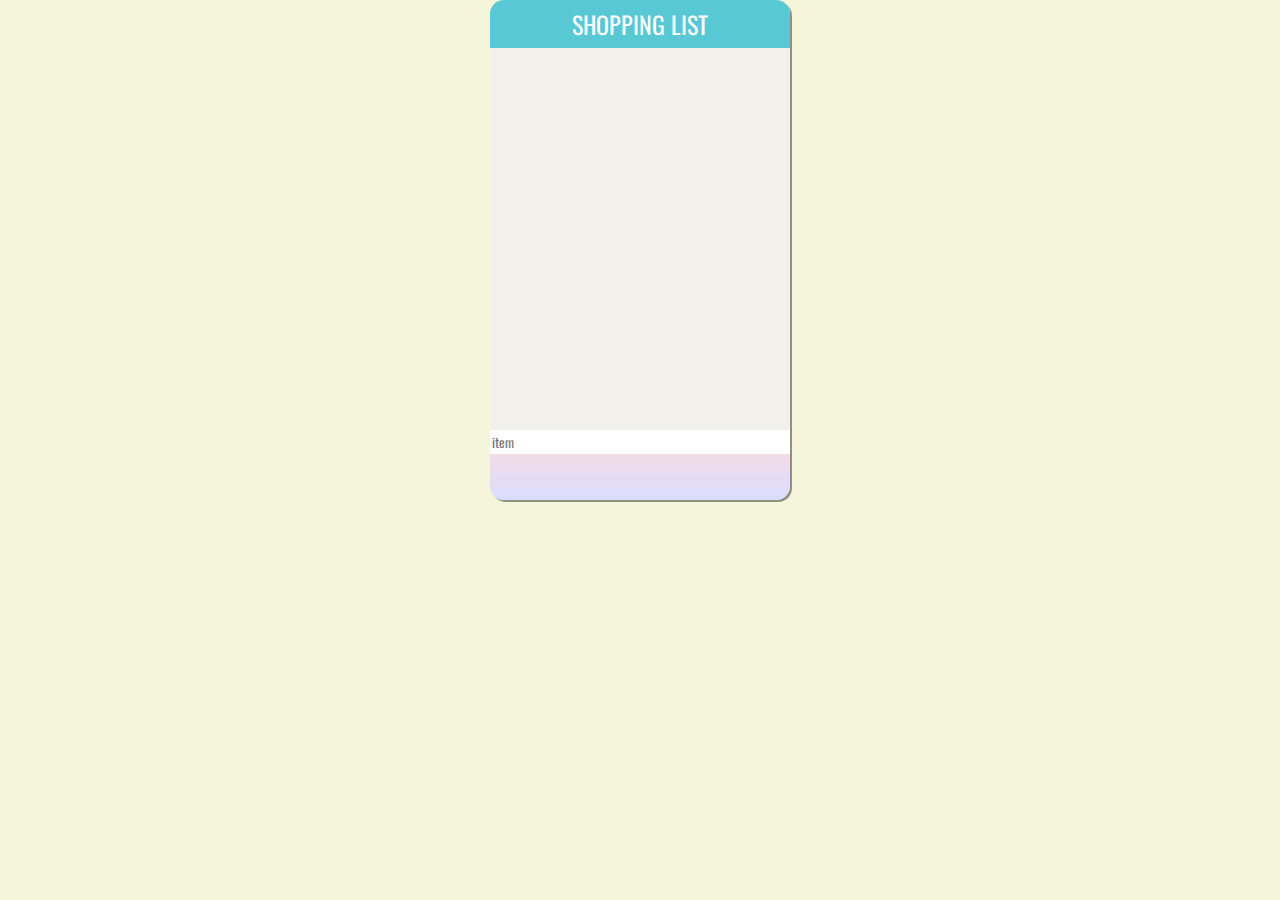
<file: shopping app/index.html>
<!DOCTYPE html>
<html lang="en">
<head>
    <meta charset="UTF-8">
    <meta name="viewport" content="width=device-width, initial-scale=1.0">
    <link rel="stylesheet" href="https://use.fontawesome.com/releases/v5.15.1/css/all.css" integrity="sha384-vp86vTRFVJgpjF9jiIGPEEqYqlDwgyBgEF109VFjmqGmIY/Y4HV4d3Gp2irVfcrp" crossorigin="anonymous">
    
    <link rel="stylesheet" href="style.css">
    <link rel="preconnect" href="https://fonts.gstatic.com">
<link href="https://fonts.googleapis.com/css2?family=Oswald:wght@300&display=swap" rel="stylesheet">

    <title>Document</title>

</head>
<body>
    <div class="application container">
        <div class="title top">shopping list</div>
        <div class="content_lst middle">
            <ul class="ul">

            </ul>
        </div>
        <form onsubmit="return false">
        <div class="plus bottom">
            <input type="text" name="item_text_area" id="item_text_area" placeholder="item">
            <button class="btn" type="submit"><i class="fas fa-plus-circle"></i></button>
        </div>
        </form>
        
    </div>
    <script src="main.js"></script>
</body>
</html>
</file>
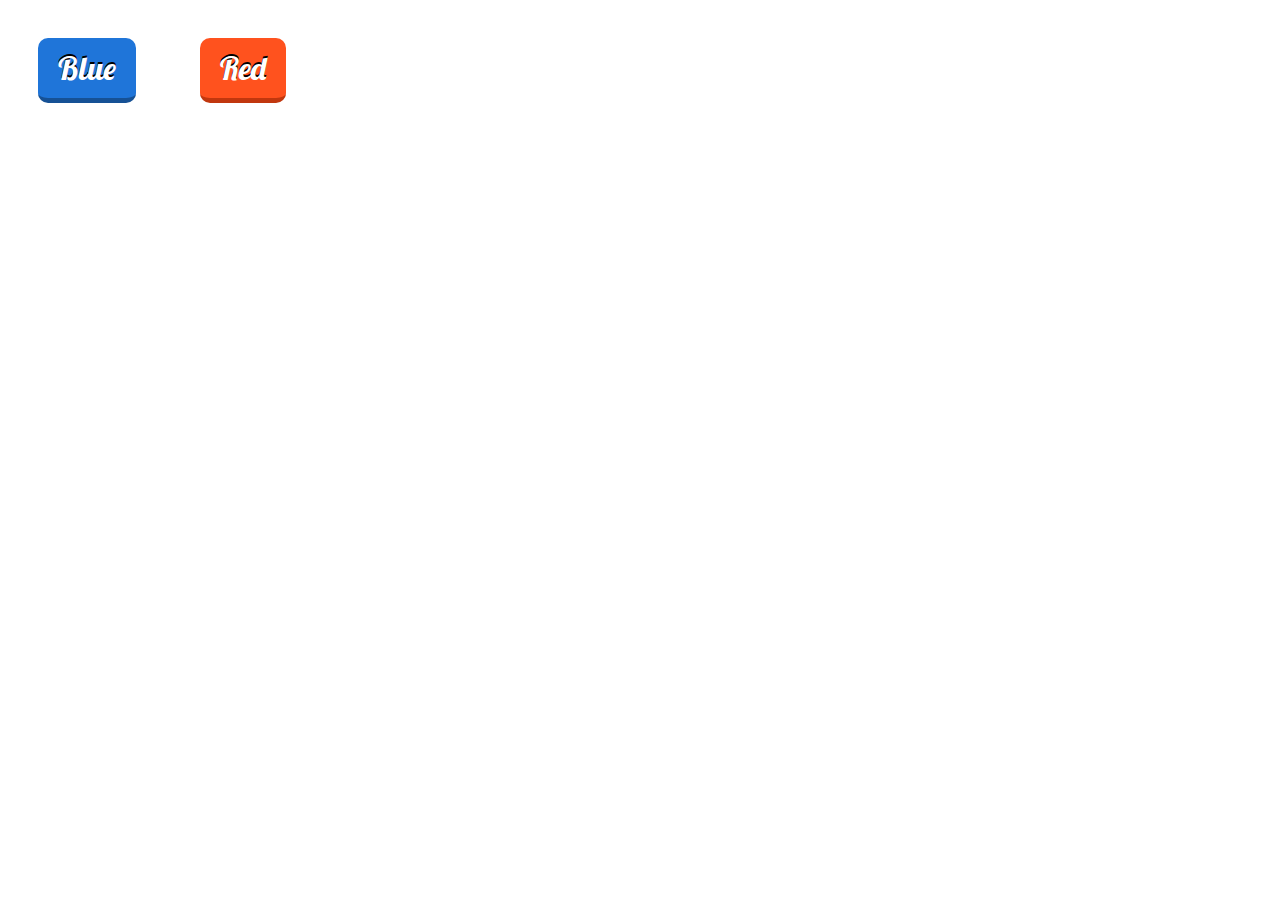
<file: button.html>
<html>
<head>
    <link href="https://fonts.googleapis.com/css?family=Lobster" rel="stylesheet">
    <style>
        .btn{
            text-decoration: none;
            color: white;
            display: inline-block;
            padding: 10px 20px 10px 20px;
            margin: 30px;
            font-size: 2rem;
            border-radius: 10px;
            transition: all 0.1s;
            text-shadow: 0px -2px black;
            font-family: 'Lobster', cursive;
        }
        .btn.blue{
            background-color: #1f75d9;
            border-bottom: 5px solid #165195; 
        }
        .btn.blue:active{
            transform: translateY(2px);
            border-bottom: 2px solid #165195;
        }
        .btn.red{
            background-color: #ff521e;
            border-bottom: 5px solid #c1370e; 
        }
        .btn.red:active{
            transform: translateY(2px);
            border-bottom: 2px solid #c1370e;

    </style>
</head>
<body>
    <a class = "btn blue" href = "#blue"> Blue</a>
    <a class = "btn red" href = "#red"> Red</a>
</body>
</html>
</file>
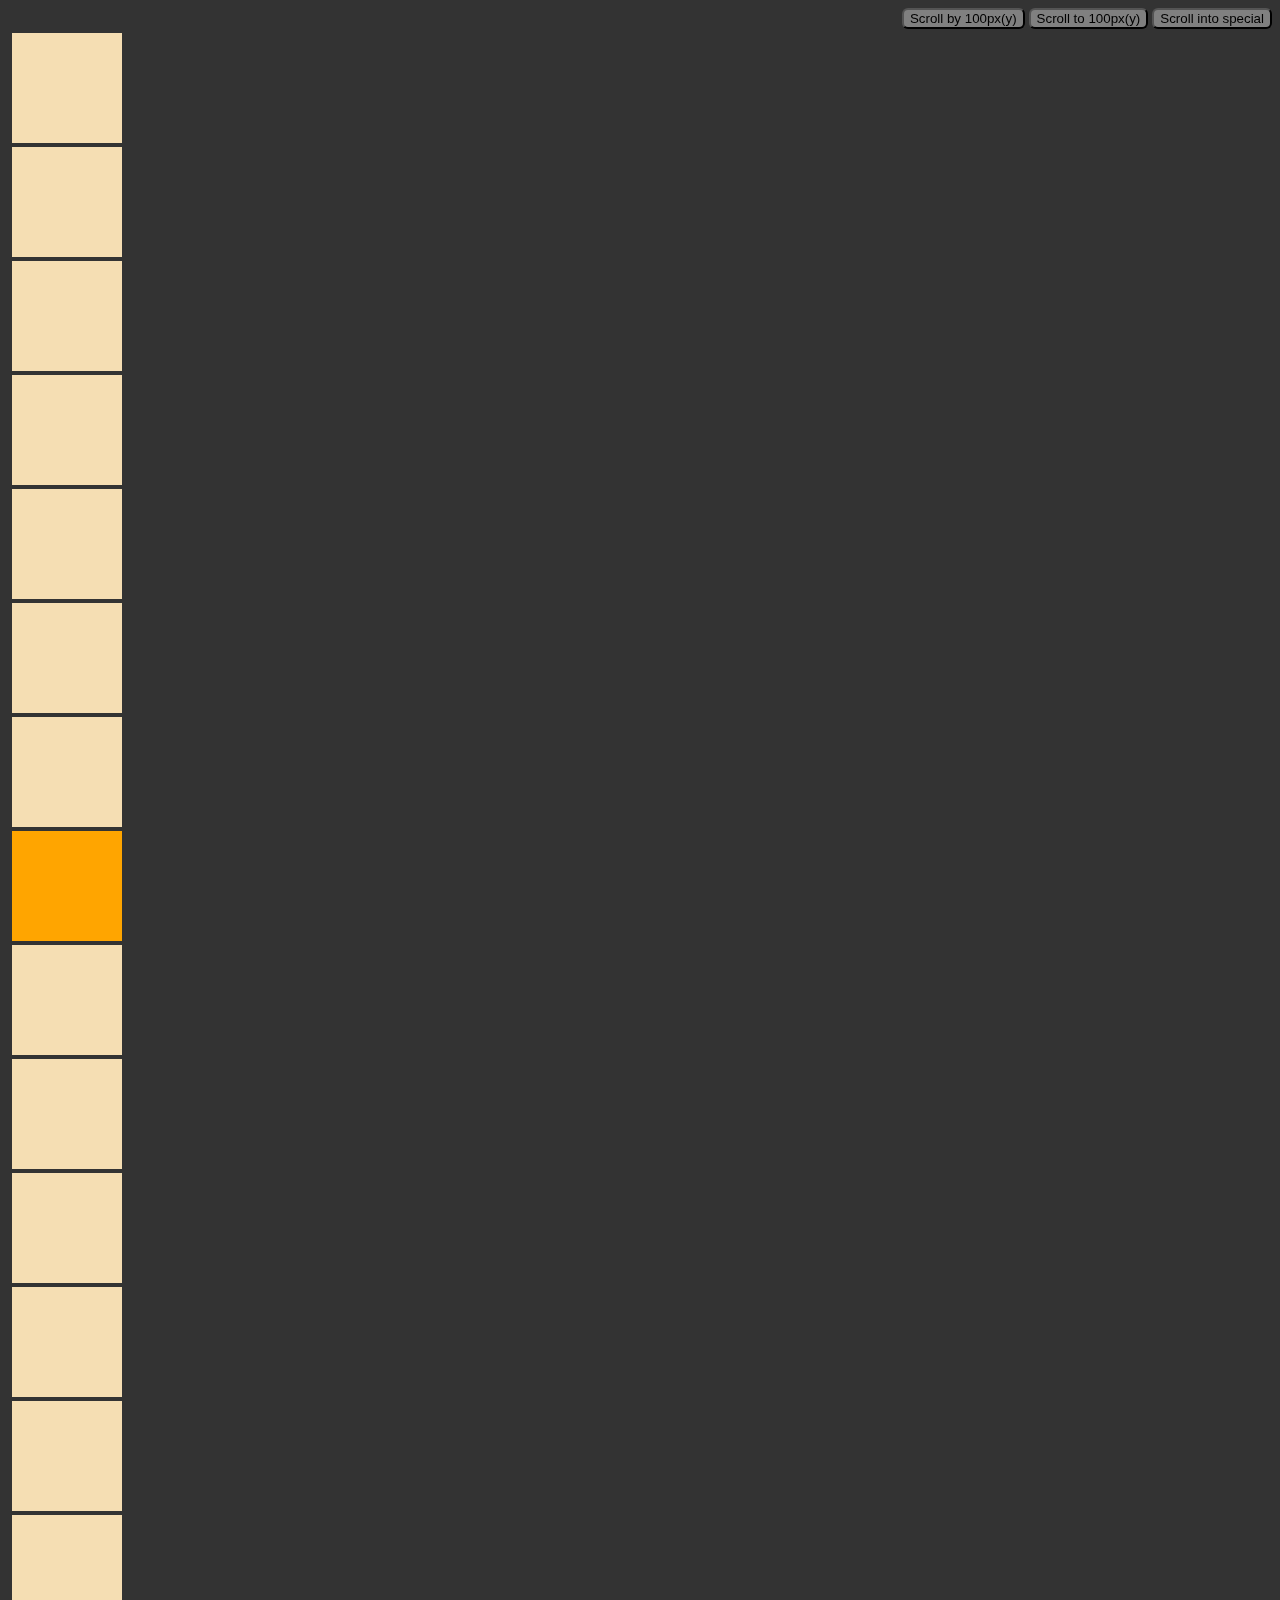
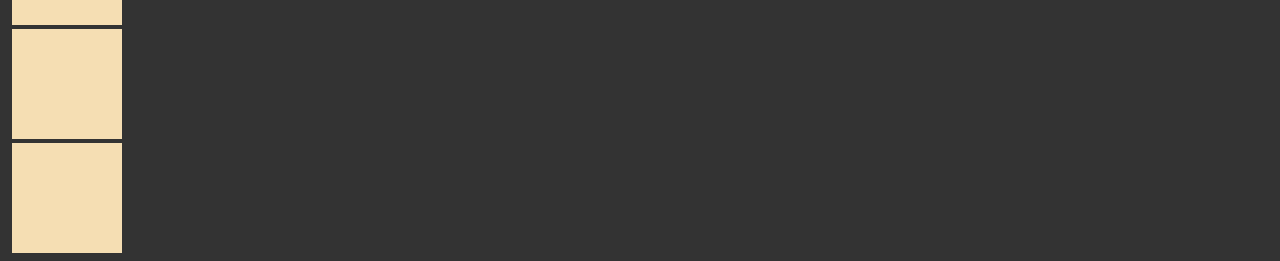
<file: window_cordinate.html>
<!DOCTYPE html>
<html lang="en">
<head>
    <meta charset="UTF-8">
    <meta name="viewport" content="width=device-width, initial-scale=1.0">
    <title>window cordinate</title>
    <style>
        body{
            background-color: #333333;
        }
        .box{
            margin: 4px;
            width: 50px;
            height: 50px;
            padding: 30px;
            background-color: wheat;
            }
        #orange{
            background-color: orange;
        }
        .btnbox{
            position: -webkit-sticky;
            position: sticky;
            top: 0;
            text-align: right;
        }
        button{
            background-color: gray;
            border-radius: 6px;
            transition: transform 0.5s ease;
            
        }
        button:active{
            transform:translateY(4px)
        }
        

    </style>
</head>
<body>
    <div class="btnbox">
        <button class="scrollby">Scroll by 100px(y)</button>
        <button class="scrollto">Scroll to 100px(y)</button>
        <button class="scrollView">Scroll into special</button>
    </div>
    <div class="box"></div>
    <div class="box"></div>
    <div class="box"></div>
    <div class="box"></div>
    <div class="box"></div>
    <div class="box"></div>
    <div class="box"></div>

    <div class="box" id="orange"></div>

    <div class="box"></div>
    <div class="box"></div>
    <div class="box"></div>
    <div class="box"></div>

    <div class="box"></div>

    <div class="box"></div>

    <div class="box"></div>

    <div class="box"></div>




    <script>
        const orangebtn = document.getElementById("orange");
        function cordinate(event){
            console.log(orangebtn.getBoundingClientRect());
            console.log(
                `client: ${event.clientX}, ${event.clientY}\npage: ${event.pageX}, ${event.pageY}
                `)
        }
        orangebtn.addEventListener("click", cordinate);

        const scrollby = document.querySelector(".scrollby");
        const scrollto = document.querySelector(".scrollto");
        const scrollView = document.querySelector(".scrollView");
        
        
        scrollby.addEventListener('click', ()=>{
            window.scrollBy(0,100);
        })

        scrollto.addEventListener('click', ()=>{
            window.scrollTo({top: 300px, left: 50px;, behavior: 'smooth'});
        })

        scrollView.addEventListener('click', ()=>{
            orangebtn.scrollIntoView();
        })

    </script>

</body>
</html>
</file>
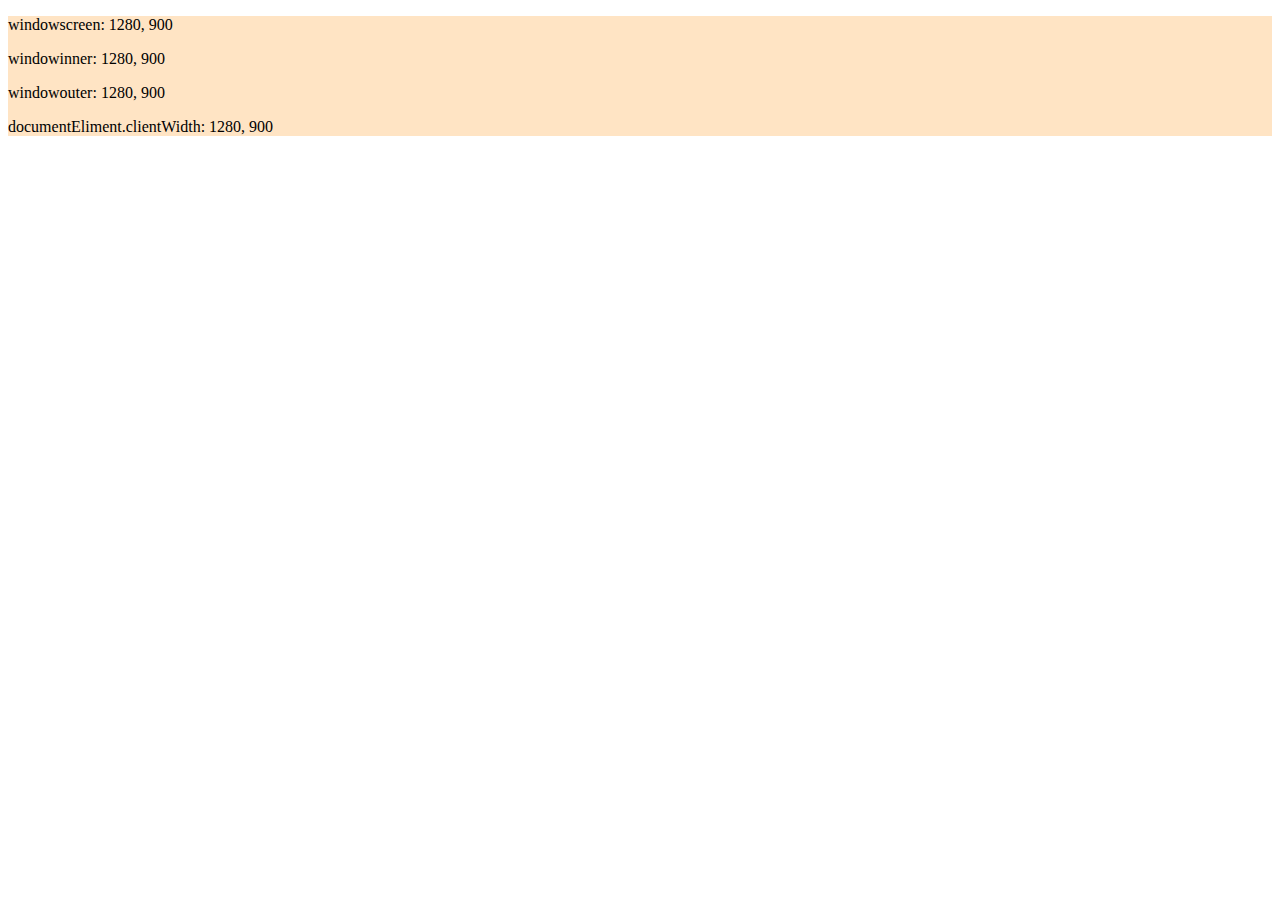
<file: window_size.html>
<!DOCTYPE html>
<html lang="en">
<head>
    <meta charset="UTF-8">
    <meta name="viewport" content="width=device-width, initial-scale=1.0">
    <title>Document</title>
    
   
</head>
<body>
    <div id="window_size" style="background-color: bisque;">
        
    </div>
    


    <script>
    let txt = "";
    txt += "<p>windowscreen: " + window.screen.width + ", " + window.screen.height + "</p>";

    txt += "<p>windowinner: " + window.innerWidth + ", " + window.innerHeight + "</p>";
    txt += "<p>windowouter: " + window.outerWidth + ", " + window.outerHeight + "</p>";
    txt += "<p>documentEliment.clientWidth: " + document.documentElement.clientWidth + ", " + document.documentElement.clientHeight + "</p>";
    

    document.getElementById("window_size").innerHTML = txt;
    window.onresize = function(){ location.reload(); }



    </script>
</body>
</html>
</file>
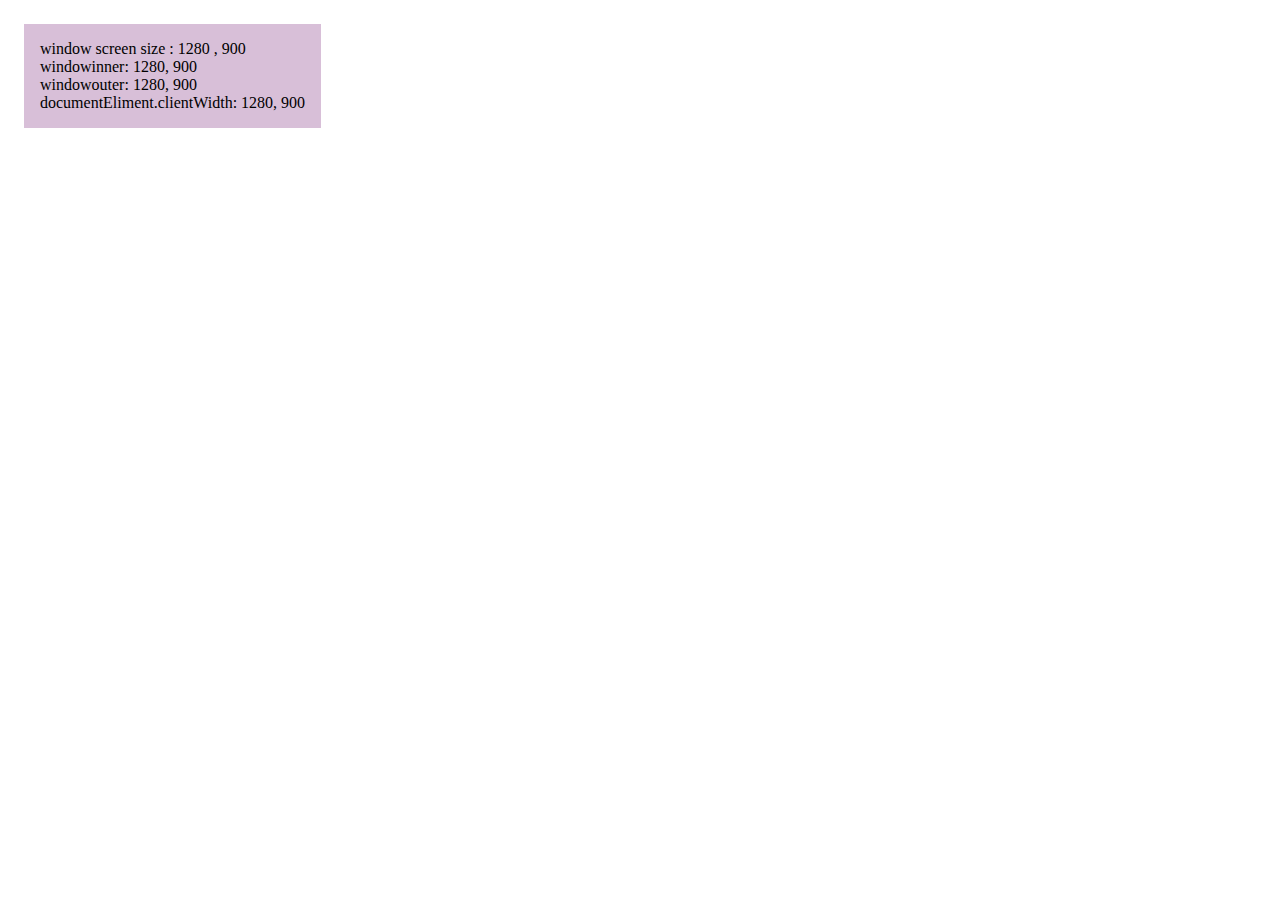
<file: window_sizeA.html>
<!DOCTYPE html>
<html lang="en">
<head>
    <meta charset="UTF-8">
    <meta name="viewport" content="width=device-width, initial-scale=1.0">
    <title>window size</title>
    <style>
        .size{
            display:inline-block;
            background-color: thistle;
            margin: 16px;
            padding: 16px;

        }
    </style>
</head>
<body>
    <div class="size">Window</div>

    <script>
        const wsize = document.querySelector(".size");
        function updateSize(){
            wsize.innerHTML = `
            window screen size : ${window.screen.width} , ${window.screen.height} <br/>
            
            windowinner: ${window.innerWidth}, ${window.innerHeight}<br/>
            windowouter: ${window.outerWidth}, ${window.outerHeight}<br/>
            documentEliment.clientWidth: ${document.documentElement.clientWidth}, ${document.documentElement.clientHeight} <br/>
            `;
        }
        window.addEventListener('resize', () => {
            updateSize();
        })
        updateSize();
    </script>
</body>
</html>
</file>
<file: shopping app/style.css>
*{
    box-sizing: border-box;
    font-family: 'Oswald', sans-serif;

}
body{
    margin: 0;
    background-color: beige;
}


ul, li{
    list-style: none;
    margin: 0;
    padding-left: 8px;

}

.top{
    /* background: rgb(241,207,239); */
    background-color: #58c8d5;
    /* background: linear-gradient(153deg, rgba(241,207,239,1) 2%, rgba(68,195,221,1) 100%);     */
    border-radius: 14px 14px 0 0;
    height: 10%;
    display:flex;
    justify-content: center;
    align-items: center;
    color: white;
    font-size: 24px;
    text-transform: uppercase;
}

.application{
    text-align: center;
    margin: 0 auto;
    width: 300px;
    height: 500px;
    border-radius: 14px;
    box-shadow: rgba(0,0,0,0.41) 2px 2px;
    
    display: flex;
    flex-flow: column;
}
#item_text_area{
    margin: 0;
    border: none;
    
    height: 24px;
    width: 100%;
    overflow: hidden;
    outline: none;
}

.content_lst{
    background-color: #f2f0eb;
    text-align: left;
    height: 80%;
    padding: 8px;
    overflow: auto;
}
.bottom{
    border-bottom-left-radius: 14px;
    border-bottom-right-radius: 14px;
    background: linear-gradient(#ffdbdb, #daddff);
    height: 70px;
    display:flex;
    flex-flow: column;
    justify-content: space-between;
    align-items: center;
}

button{
    border: none;
    background-color: transparent;
    font-size: 26px;
    margin: auto;
    outline: none;
    transition: all 0.1s ease;
    cursor: pointer;
}

button:hover, .closebtn:hover{
    transform: scale(1.1);
    color: palevioletred;

}

.closebtn{
    float: right;
    cursor: pointer;
    transition: all 0.1s ease;

}
</file>
